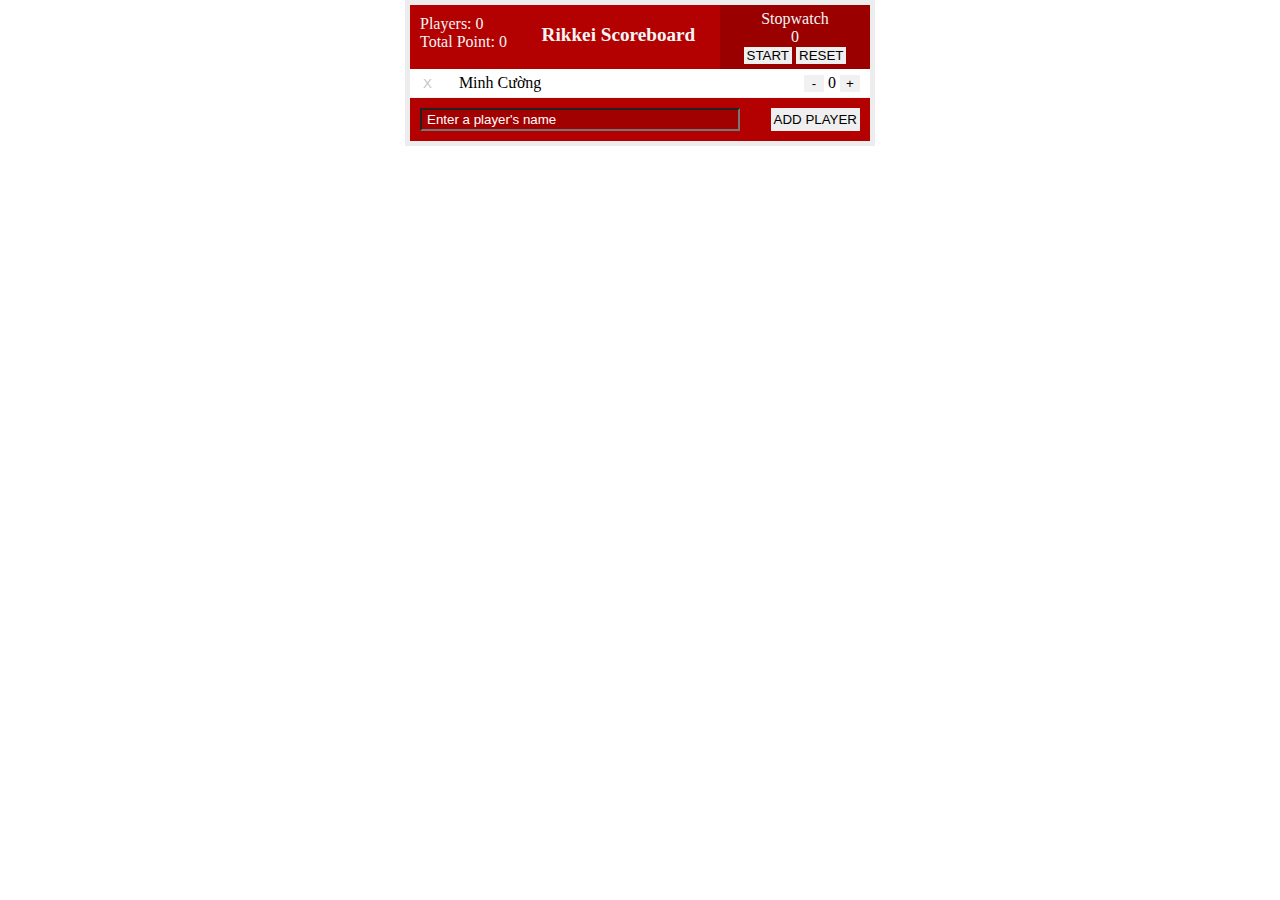
<file: test/index.html>
<!DOCTYPE html>
<html lang="en">
  <head>
    <meta charset="UTF-8" />
    <meta http-equiv="X-UA-Compatible" content="IE=edge" />
    <meta name="viewport" content="width=device-width, initial-scale=1.0" />
    <link
      rel="stylesheet"
      href="https://cdnjs.cloudflare.com/ajax/libs/font-awesome/6.4.0/css/all.min.css"
      integrity="sha512-iecdLmaskl7CVkqkXNQ/ZH/XLlvWZOJyj7Yy7tcenmpD1ypASozpmT/E0iPtmFIB46ZmdtAc9eNBvH0H/ZpiBw=="
      crossorigin="anonymous"
      referrerpolicy="no-referrer"
    />
    <link rel="stylesheet" href="./style.css" />
    <title>Document</title>
  </head>
  <body>
    <div class="container">
      <div class="head">
        <div class="head-count">
          <div class="count-player">Players: 0</div>
          <div class="count-point">Total Point: 0</div>
        </div>
        <div class="head-title">Rikkei Scoreboard</div>
        <div class="head-watch">
          <div class="stop-watch">Stopwatch</div>
          <div id="count-time" class="count-time">0</div>
          <div class="watch-list-button">
            <button id="btn-start" class="start">START</button>
            <button id="btn-stop" class="stop">STOP</button>
            <button id="btn-reset" class="reset">RESET</button>
          </div>
        </div>
      </div>
      <div class="list">
        <div id="parent" class="left-list">
          <button class="delete">X</button>
          <span><i class="fa-sharp fa-solid fa-crown"></i></span>
          <span>Minh Cường</span>
        </div>
        <div class="right-list">
          <button id="btn-minus" class="btn">-</button>
          <span id="count-score" class="count-score">0</span>
          <button id="btn-plus" class="btn">+</button>
        </div>
      </div>
      <div class="footer">
        <form action="" class="main-form">
          <input
            id="form-input"
            class="input"
            type="text"
            placeholder="Enter a player's name"
          />
        </form>
        <button id="add-player" class="add-player">ADD PLAYER</button>
      </div>
    </div>
    <script src="./test.js"></script>
  </body>
</html>
</file>
<file: test/style.css>
* {
     margin: 0;
     padding: 0;
     box-sizing: border-box;
 }

 .container {
     width: 470px;
     border: 5px solid #EDEDED;
     margin: auto;
 }

 .container .head {
     background-color: #B30000;
     display: flex;
     justify-content: space-between;
     color: #F1F5F5;
     text-align: center;
 }

 .head .head-count {
     text-align: left;
     padding: 10px 10px;
 }

 .head .head-title {
     line-height: 60px;
     font-size: larger;
     font-weight: bold;
 }

 .head-watch {
     background-color: #9B0000;
     padding: 5px 10px;
     width: 150px;
 }

 .container .list {
     width: 100%;
     border-bottom: 1px solid #F3F3F3;
     padding: 5px 10px;
     display: flex;
     justify-content: space-between;
 }

 .left-list .delete {
     color: #C5C5C5;
     border: none;
     background-color: #FFFFFF;
 }

 .left-list span .fa-crown {
     margin: 0 10px;
     color: #FAB948;
 }

 .right-list .btn {
     background-color: #F0F1F0;
     border: none;
     width: 20px;
 }

 .container .footer {
     background-color: #B30000;
     display: flex;
     padding: 10px 10px;
     justify-content: space-between;
 }

 .footer .input {
     width: 320px;
     background-color: #A20101;
     padding: 2px 5px;
     color: #FFFFFF
 }

 .input::placeholder {
     color: #FFFFFF
 }

 .input:focus {
     outline: none;
 }

 button {
     padding: 1px 3px;
     border: none;
 }

 #btn-stop {
     display: none;
 }
</file>
